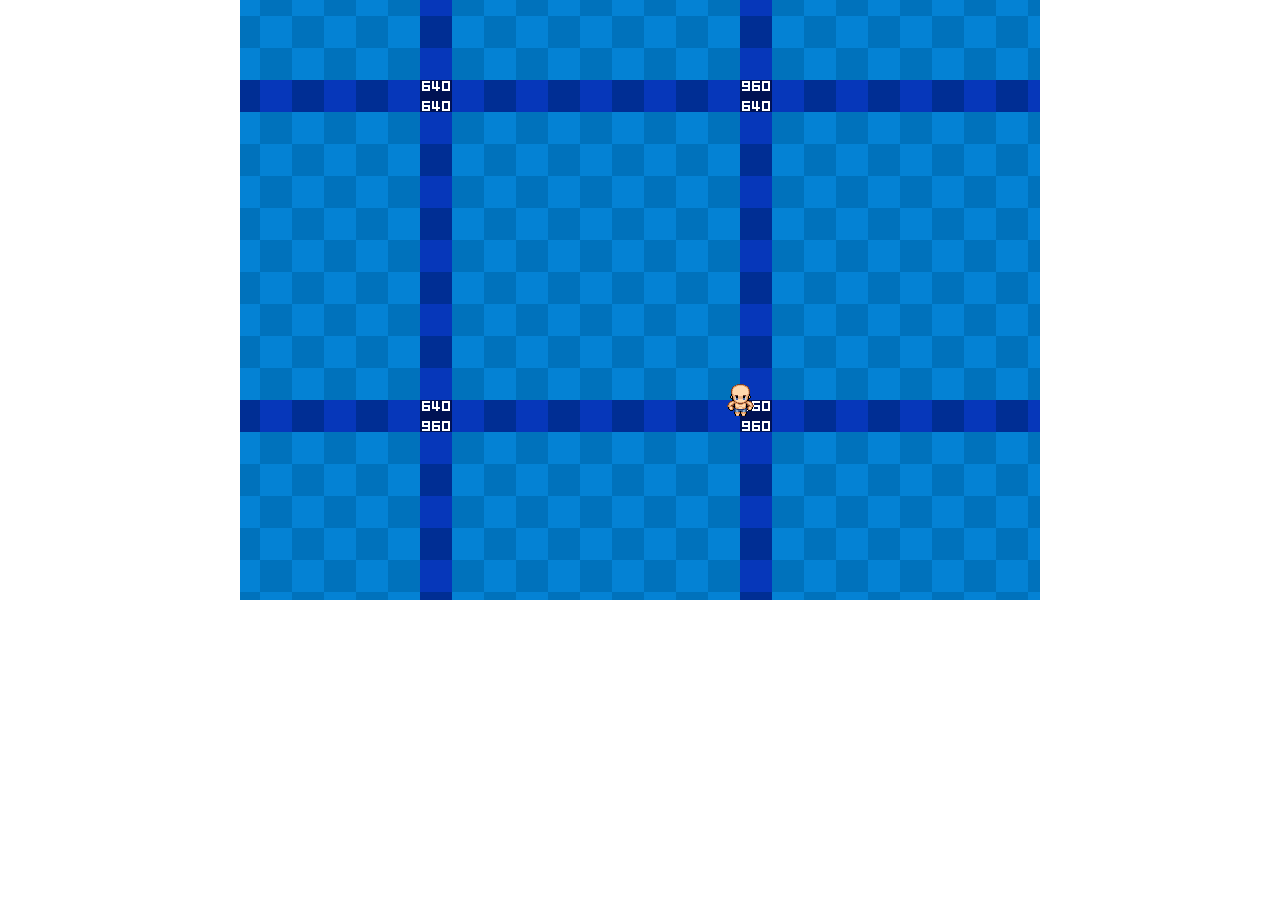
<file: index.html>
<!doctype html> 
<html lang="en"> 
<head> 
	<meta charset="UTF-8" />
	<title>RPG Game</title>
    <link href="css/default.css" rel="stylesheet" type="text/css"/>
	<script type="text/javascript" src="js/phaser.js"></script>
	<script type="text/javascript" src="js/main.js"></script>
</head>
<body>
<div id="gameContainer"></div>
</body>
</html>
</file>
<file: css/default.css>
body {
    margin: 0;
    padding:0;
}
#gameContainer {
    margin: 0 auto;
    width: 800px;
}
</file>
